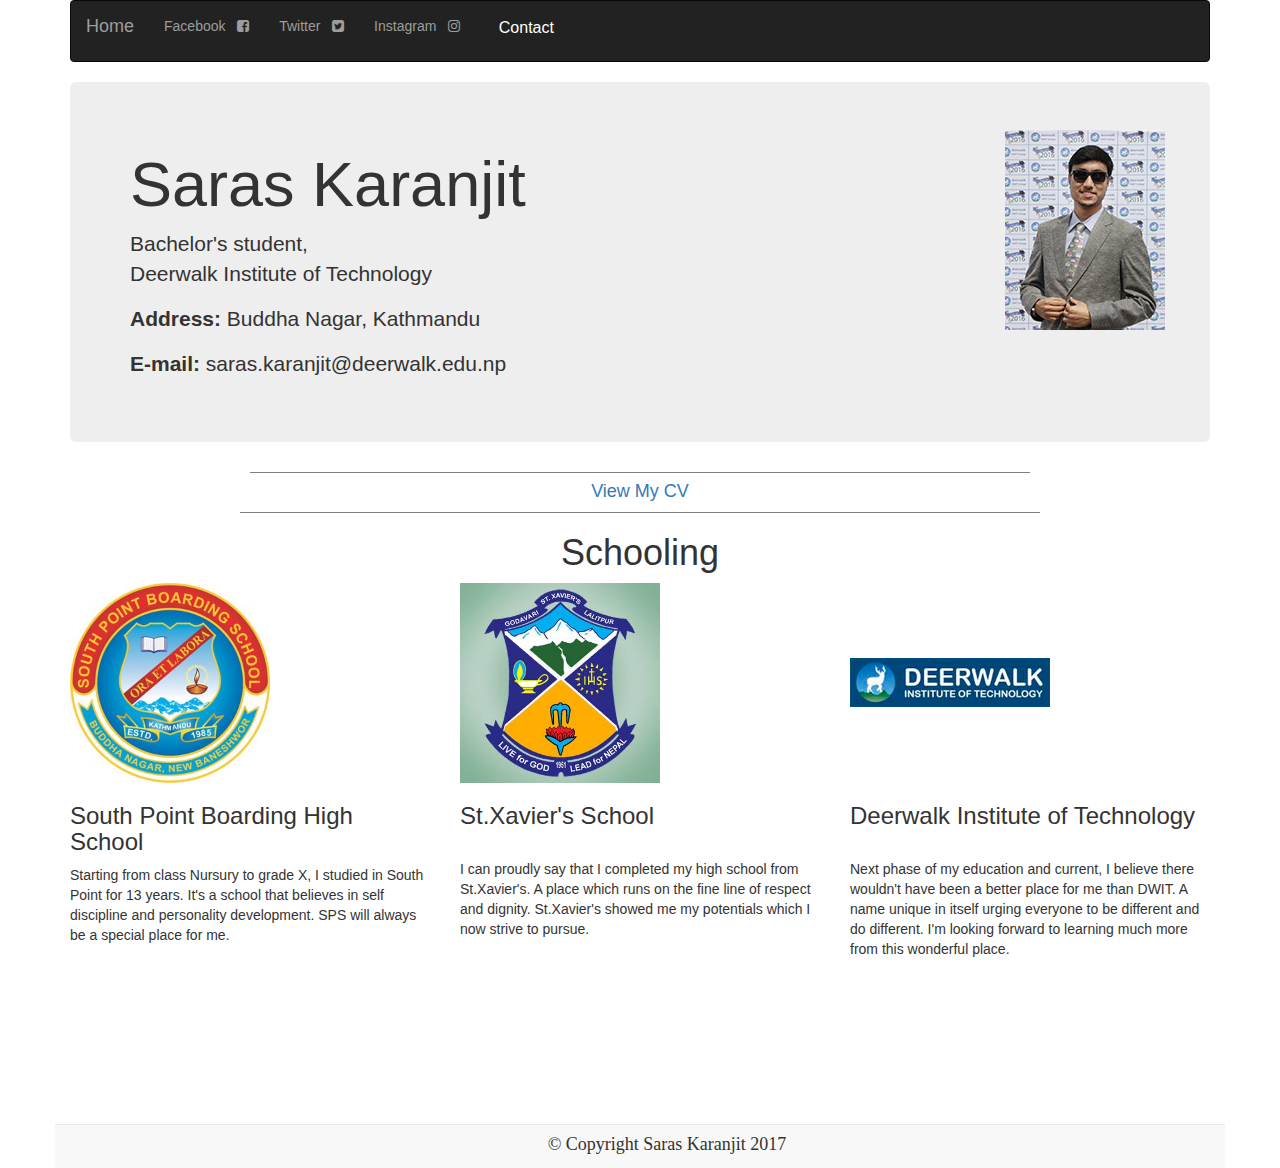
<file: index.html>
<!DOCTYPE html>
<html>
    <head>
        <title>Saras Karanjit | Portfolio</title>
        <link rel="stylesheet" type="text/css" href="bootstrap.css">
        <link rel="stylesheet" type="text/css" href="styles.css">
        <link rel="stylesheet" href="http://maxcdn.bootstrapcdn.com/font-awesome/4.3.0/css/font-awesome.min.css">
        <link rel='shortcut icon' type='image/x-icon' href='/favicon.ico' />
    </head>
    <body>
        <div class="container">
            <nav class="navbar navbar-inverse">
                <div class="container-fluid"> 
                    <div class="navbar-header">
                        <a class="navbar-brand" href="index.html">Home</a>
                    </div>
                    <ul class="nav navbar-nav">
                        <li><a href="https://www.facebook.com/saras.karanjit">Facebook  &nbsp; <i class="fa fa-facebook-square"></i>                         </a></li>
                        <li><a href="https://twitter.com/IamSrsK">Twitter  &nbsp; <i class="fa fa-twitter-square"></i>           </a></li>
                        <li><a href="https://www.instagram.com/srs_karanjit/">Instagram  &nbsp; <i class="fa fa-instagram"></i>           </a></li>
                    </ul>
                    
                        <div class="dropdown">
                    <ul class="nav navbar-nav navbar-right">
                        
                        <li><span class="Icon Icon--dm Icon--large"></span> &nbsp; <button class="dropbtn">Contact</button>
                            <div class="dropdown-content">
                            <p><br>&nbsp; &nbsp; Phone: 9843214080</p>
                          </div>
                        </li>
                    </ul>
                    </div>
                </div>        
            
                
            </nav>
            <div class="jumbotron">
                 <div class="row">
                     <div class="col-md-10">
                <h1>
                    Saras Karanjit
                </h1>
                <p>
                   Bachelor's student,<br> Deerwalk Institute of Technology</p>
                <p><b>Address: </b>Buddha Nagar, Kathmandu</p>
                <p><b>E-mail: </b>saras.karanjit@deerwalk.edu.np</p>
                     </div>
                     <div class="col-md-2" style="float:right;">
                         <img src="photo.jpg"/>
                     </div>
            </div>
        </div>
            <div class="row">
                <div class="col-md-2" style="background-color:inherit">
                </div>
                <div class="col-md-8" style="background-color:rgb(128,128,128)">
                </div>
                <div align="center">
                <a href="cv.html"><h4>View My CV</h4></a>
            </div>
            
              <div class="row">
                <div class="col-md-2" style="background-color:inherit">
                </div>
                <div class="col-md-8" style="background-color:rgb(128,128,128)">
                </div>
                
               
        </div>
            <div align="center">
                <h1>Schooling</h1>
            </div>
            <div class="col-md-4">
                    <img src="217309_142136339190984_3579909_n.jpg" width="200" height="200"/>
                 <h3>
                 South Point Boarding High School
                </h3>
                 <p>
                   Starting from class Nursury to grade X, I studied in South Point for 13 years. It's a school that believes in self discipline and personality development. SPS will always be a special place for me.
                 </p>
             </div>
                <div class="col-md-4">
                     <img src="11169798_818351014939606_2293121636515313729_n.jpg" width="200" height="200"/>
                 <h3>
                 St.Xavier's School</h3>
                     <p><br>
                   I can proudly say that I completed my high school from St.Xavier's. A place which runs on the fine line of respect and dignity. St.Xavier's showed me my potentials which I now strive to pursue. 
                 </p>
                </div>
                <div class="col-md-4">
                    <img src="deer.jpg"  />
                 <h3>
                 Deerwalk Institute of Technology</h3>
                     <p><br>
                    Next phase of my education and current, I believe there wouldn't have been a better place for me than DWIT. A name unique in itself urging everyone to be different and do different. I'm looking forward to learning much more from this wonderful place.
                 </p>
                </div>
    
             <div class="runner-container" style="width: 600px; height: 150px;"><canvas class="runner-canvas" width="600" height="150" style="width: 600px; height: 150px;"></canvas></div>
            <canvas class="runner-canvas" width="600" height="150" style="width: 600px; height: 150px;"></canvas>
            
            <footer class="mojFooter">
                <font face="Roboto Condensed" size="4"> <center>
                <div class="container">
                    <div class="row" style="margin-top: 7px;">
                         <p> &nbsp; &nbsp; &nbsp;  &nbsp; &nbsp; &nbsp; &copy; Copyright Saras Karanjit 2017</p> 
                    </div>
                
                </div>
                </font> </center>
            </footer>
            
        </div>
            
        </div>
                   
    </body>
</file>
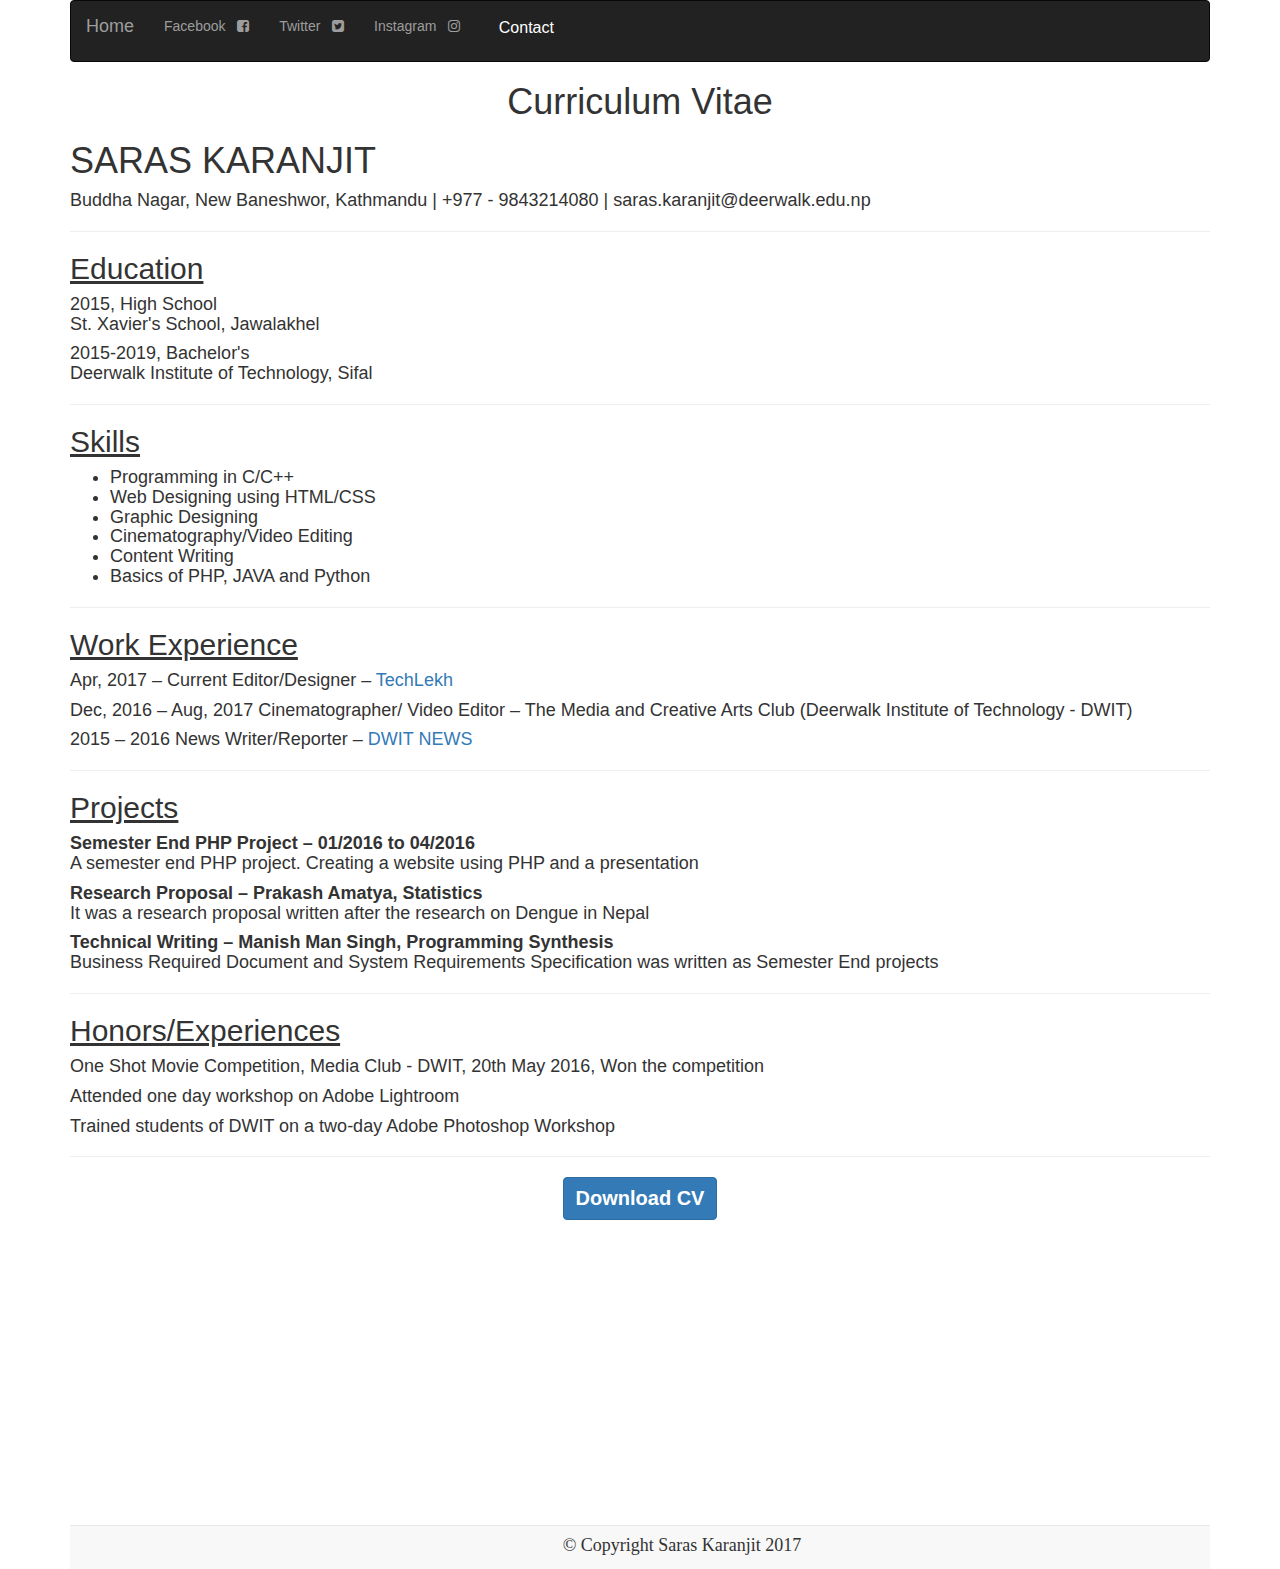
<file: cv.html>
<!DOCTYPE html>
<html>
    <head>
        <title>Saras Karanjit | Portfolio</title>
        <link rel="stylesheet" type="text/css" href="bootstrap.css">
        <link rel="stylesheet" type="text/css" href="styles.css">
        <link rel="stylesheet" href="http://maxcdn.bootstrapcdn.com/font-awesome/4.3.0/css/font-awesome.min.css">
        <link rel='shortcut icon' type='image/x-icon' href='/favicon.ico' />
    </head>
    <body>
        <div class="container">
            <nav class="navbar navbar-inverse">
                <div class="container-fluid"> 
                    <div class="navbar-header">
                        <a class="navbar-brand" href="index.html">Home</a>
                    </div>
                    <ul class="nav navbar-nav">
                        <li><a href="https://www.facebook.com/saras.karanjit">Facebook  &nbsp; <i class="fa fa-facebook-square"></i>                         </a></li>
                        <li><a href="https://twitter.com/IamSrsK">Twitter  &nbsp; <i class="fa fa-twitter-square"></i>           </a></li>
                        <li><a href="https://www.instagram.com/srs_karanjit/">Instagram  &nbsp; <i class="fa fa-instagram"></i>           </a></li>
                    </ul>
           
                    <div class="dropdown">
                    <ul class="nav navbar-nav navbar-right">
                        
                        <li><span class="Icon Icon--dm Icon--large"></span> &nbsp; <button class="dropbtn">Contact</button>
                            <div class="dropdown-content">
                            <p><br>&nbsp; &nbsp; Phone: 9843214080</p>
                          </div>
                        </li>
                    </ul>
                    </div>
                </div>        
            </nav>
            
            <div align="center">
                <h1>Curriculum Vitae</h1>
            </div> 
            <div align="left">
                <h1>SARAS KARANJIT</h1>
            </div>
            <div align="left">
                <h4>Buddha Nagar, New Baneshwor, Kathmandu | +977 - 9843214080 | saras.karanjit@deerwalk.edu.np</h4>
            </div>
            
           <hr>
            
            <div align="left">
                <h2><u>Education</u></h2>
            </div>
            
            <div align="left">
                <h4>2015, High School<br>St. Xavier's School, Jawalakhel</h4>
            </div> 
            <div align="left">
                <h4>2015-2019, Bachelor's<br>Deerwalk Institute of Technology, Sifal</h4>
            </div>
            
            <hr>
            
            <div align="left">
                <h2><u>Skills</u></h2>
            </div>
            
            <div align="left">
                <h4>
                    <ul>
                        <li>Programming in C/C++</li>
                        <li>Web Designing using HTML/CSS</li>
                        <li>Graphic Designing</li>
                        <li>Cinematography/Video Editing</li>
                        <li>Content Writing</li>
                        <li>Basics of PHP, JAVA and Python</li>
                    </ul>
                </h4>
            </div>
            
            <hr>
            
            <div align="left">
                <h2><u>Work Experience</u></h2>
            </div>
            <div align="left">
                <h4>Apr, 2017 – Current  Editor/Designer – <a href="https://techlekh.com/">TechLekh</a> </h4>
            </div>
            <div align="left">
                <h4>Dec, 2016 – Aug, 2017  Cinematographer/ Video Editor –  The Media and Creative Arts Club (Deerwalk Institute of Technology - DWIT)</h4>
            </div>
            <div align="left">
                <h4>2015 – 2016  News Writer/Reporter – <a href="http://dwitnews.com/">DWIT NEWS</a></h4>
            </div>
            
            <hr>
            
            <div align="left">
                <h2><u>Projects</u></h2>
            </div>
            <div align="left">
                <h4><b>Semester End PHP Project – 01/2016 to 04/2016</b><br>
                    A semester end PHP project. Creating a website using PHP and a presentation</h4>
            </div>
            <div align="left">
                <h4><b>Research Proposal – Prakash Amatya, Statistics</b><br>
                    It was a research proposal written after the research on Dengue in Nepal</h4>
            </div>
            
            <div align="left">
                <h4><b>Technical Writing – Manish Man Singh, Programming Synthesis</b><br>
                    Business Required Document and System Requirements Specification was written as Semester End projects</h4>
            </div>
            
            <hr>
            
            <div align="left">
                <h2><u>Honors/Experiences</u></h2>
            </div>
            <div align="left">
                <h4>One Shot Movie Competition, Media Club - DWIT, 20th May 2016, Won the competition</h4>
            </div>
            <div align="left">
                <h4>Attended one day workshop on Adobe Lightroom</h4>
            </div>
            <div align="left">
                <h4>Trained students of DWIT on a two-day Adobe Photoshop Workshop</h4>
            </div>
            <hr>
            
            <div align="center">
                <button type="button" class="btn btn-primary"><a href="SarasKaranjit_CV.pdf" style="color: white; font-weight:bold;font-size:20px">Download CV</a></button>
            </div>
            
            
            

            
            
             <div class="runner-container" style="width: 600px; height: 150px;"><canvas class="runner-canvas" width="600" height="150" style="width: 600px; height: 150px;"></canvas></div>
            <canvas class="runner-canvas" width="600" height="150" style="width: 600px; height: 150px;"></canvas>
            
            <footer class="mojFooter">
                <font face="Roboto Condensed" size="4"> <center>
                <div class="container">
                    <div class="row" style="margin-top: 7px;">
                         <p> &nbsp; &nbsp; &nbsp;  &nbsp; &nbsp; &nbsp; &copy; Copyright Saras Karanjit 2017</p> 
                    </div>
                
                </div>
                </font> </center>
            </footer>
            
        </div>
        
        
        
            
            
            
            
            
    </body>
</file>
<file: styles.css>
.dropdown {
    position: relative;
    display: inline-block;
}

.dropdown-content {
    display: none;
    position: absolute;
    background-color: #f9f9f9;
    min-width: 160px;
    box-shadow: 0px 8px 16px 0px rgba(0,0,0,0.2);
}

.dropdown:hover .dropdown-content {
    display: block;
}

.desc {
    padding: 15px;
    text-align: center;
}
nav ul li {
    float: left;
    
}
nav ul li a{
    display: block;
    text-decoration: none;
    padding: 0px 15px;
    color:#333;
}
nav ul li a:hover{
    background: blue;
}

nav ul li.active:hover{
    background: green;
            
}
 nav ul li ul {
        display: none;
    }
nav ul li:hover ul{
    display: block;
}
nav ul ul {
    position: absolute;
    padding:0;
}

 .mojFooter{
    background-color: #f8f8f8;
    color: #333;
    padding-top: 0px;
    border-top: 1px solid #e7e7e7;
    margin-bottom: 0px;
}

.bottom-footer{
    border-top: 1px solid #333;
    margin-top: 0px;
    padding-top: 7px;
    color: #333;

}

.footer-nav li{
    display: inline;
    padding: 0px 40px;
}

.footer-nav a{
    color: grey;
    text-decoration: none;
}

.dropbtn {
    background-color: #222;
    color: white;
    padding: 16px;
    font-size: 16px;
    border: none;
    cursor: pointer;
}

.dropdown {
    position: relative;
    display: inline-block;
}

.dropdown-content {
    display: none;
    position: absolute;
    background-color: #f9f9f9;
    min-width: 160px;
    box-shadow: 0px 8px 16px 0px rgba(0,0,0,0.2);
    z-index: 1;
}

.dropdown-content a {
    color: black;
    padding: 12px 16px;
    text-decoration: none;
   }

.dropdown-content a:hover {background-color: #f1f1f1}

.dropdown:hover 

.dropdown-content {
    display: block;
}
</file>
